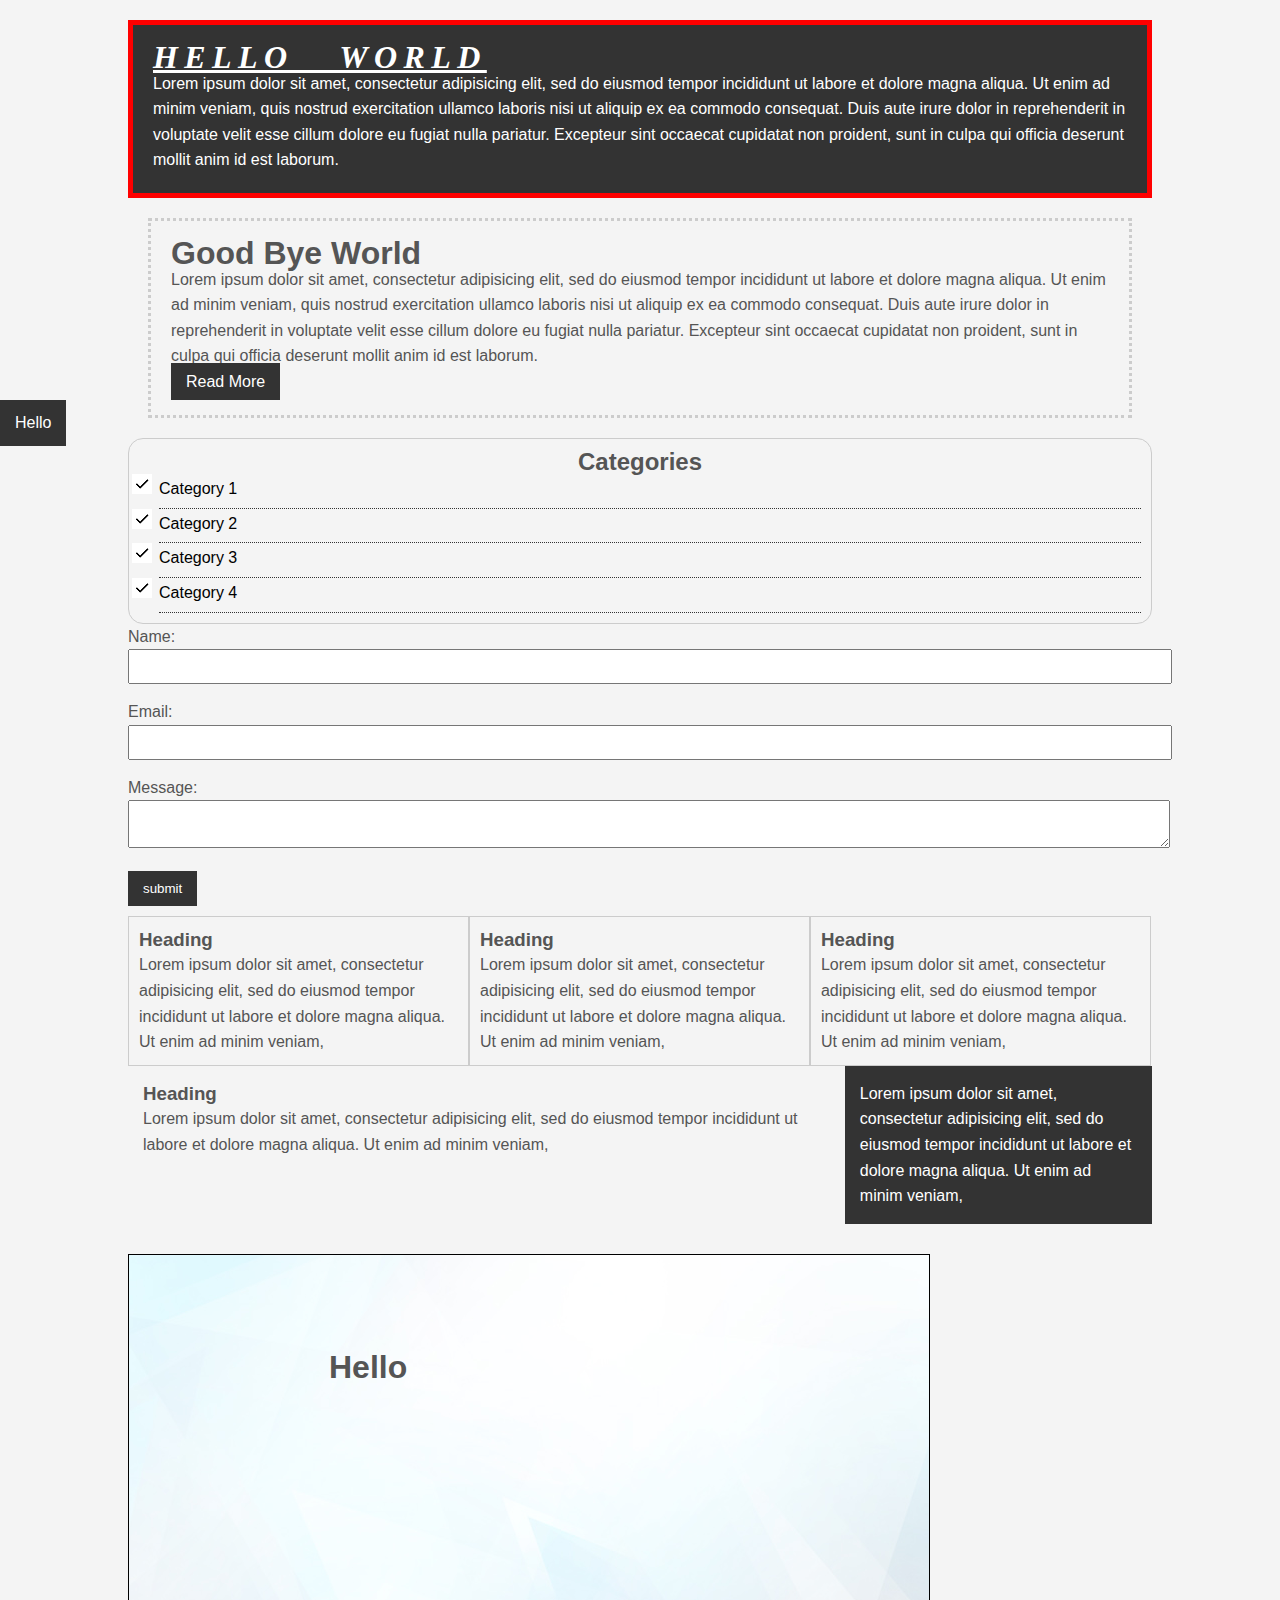
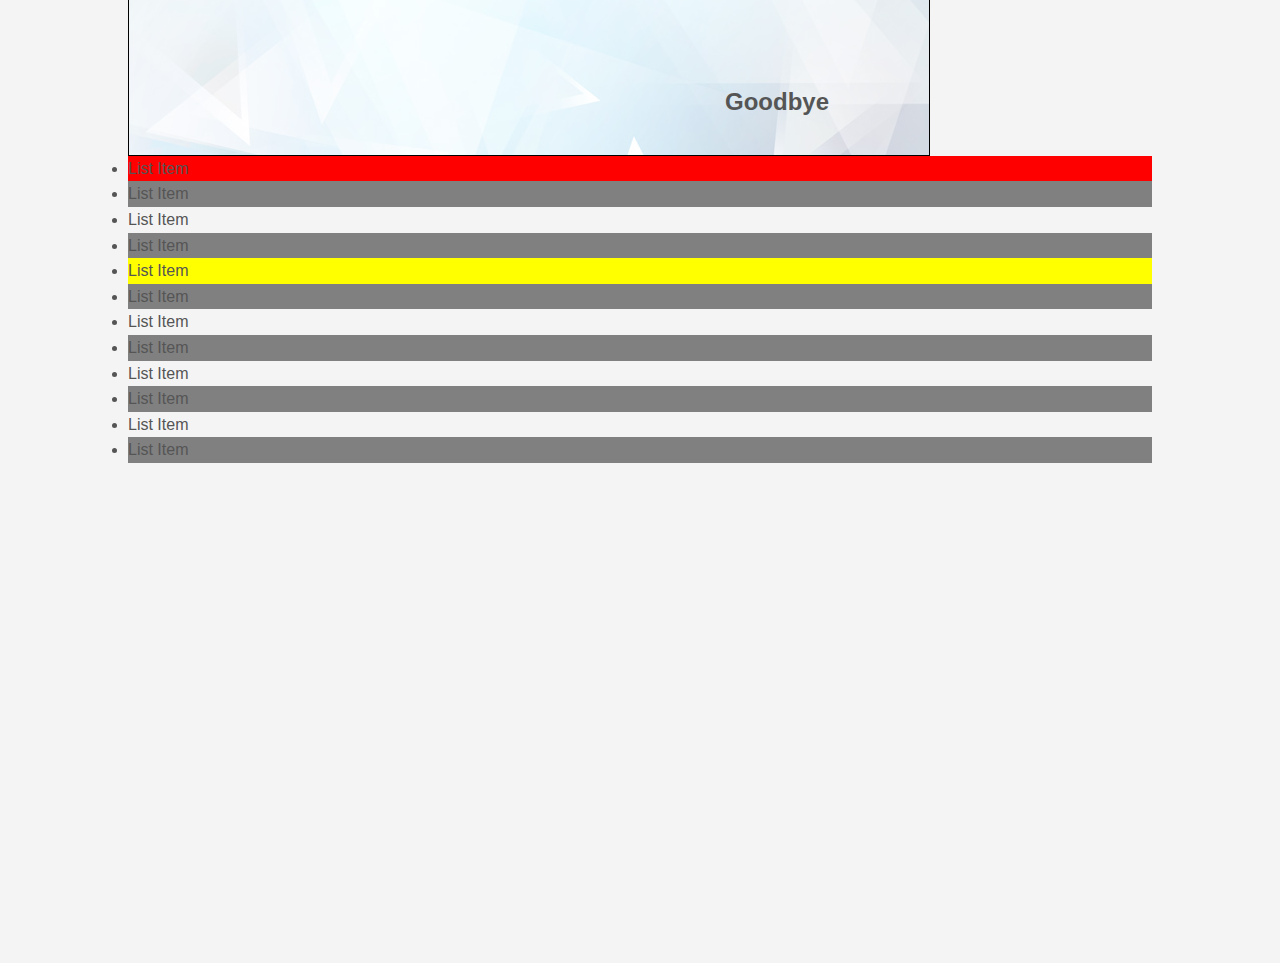
<file: index.html>
<!DOCTYPE html>
<html lang="en" dir="ltr">
  <head>
    <meta charset="utf-8">
    <title>CSS Cheat Sheet</title>
    <link rel="stylesheet" href="css/style.css">
    <!-- Internal CSS -->
    <!-- selectors inside style tab -->
    <!-- <style type="text/css">
      h1{
        color:blue;
      }
    </style> -->
  </head>
  <body>
    <div class="container">
      <div class="box-1">
        <!-- Inline CSS -->
        <!-- inline style overrides internal css styling -->
        <!-- <h1 style="color:red">Hello World</h1> -->
        <h1>Hello World</h1>
        <p>Lorem ipsum dolor sit amet, consectetur adipisicing elit, sed do eiusmod tempor incididunt ut labore et dolore magna aliqua. Ut enim ad minim veniam, quis nostrud exercitation ullamco laboris nisi ut aliquip ex ea commodo consequat. Duis aute irure dolor in reprehenderit in voluptate velit esse cillum dolore eu fugiat nulla pariatur. Excepteur sint occaecat cupidatat non proident, sunt in culpa qui officia deserunt mollit anim id est laborum.</p>
      </div>

      <div class="box-2">
        <!-- Inline CSS -->
        <!-- inline style overrides internal css styling -->
        <!-- <h1 style="color:red">Hello World</h1> -->
        <h1>Good Bye World</h1>
        <p>Lorem ipsum dolor sit amet, consectetur adipisicing elit, sed do eiusmod tempor incididunt ut labore et dolore magna aliqua. Ut enim ad minim veniam, quis nostrud exercitation ullamco laboris nisi ut aliquip ex ea commodo consequat. Duis aute irure dolor in reprehenderit in voluptate velit esse cillum dolore eu fugiat nulla pariatur. Excepteur sint occaecat cupidatat non proident, sunt in culpa qui officia deserunt mollit anim id est laborum.</p>
        <a href="" class="button">Read More</a>
      </div>

      <div class="categories">
        <h2>Categories</h2>
        <ul>
          <li><a href="https://www.google.com">Category 1</a></li>
          <li><a href="https://www.google.com">Category 2</a></li>
          <li><a href="https://www.google.com">Category 3</a></li>
          <li><a href="https://www.google.com">Category 4</a></li>
        </ul>
      </div>

      <form class="my-form">
        <div class="form-group">
          <label>Name: </label>
          <input type="text" name="">
        </div>

        <div class="form-group">
          <label>Email: </label>
          <input type="text" name="">
        </div>

        <div class="form-group">
          <label>Message: </label>
          <textarea name="message"></textarea>
        </div>

        <input class="button" type="submit" value="submit" name="">
      </form>

      <div class="block">
  			<h3>Heading</h3>
  			<p>Lorem ipsum dolor sit amet, consectetur adipisicing elit, sed do eiusmod
  			tempor incididunt ut labore et dolore magna aliqua. Ut enim ad minim veniam,
  			</p>
  		</div>
  		<div class="block">
  			<h3>Heading</h3>
  			<p>Lorem ipsum dolor sit amet, consectetur adipisicing elit, sed do eiusmod
  			tempor incididunt ut labore et dolore magna aliqua. Ut enim ad minim veniam,
  			</p>
  		</div>
  		<div class="block">
  			<h3>Heading</h3>
  			<p>Lorem ipsum dolor sit amet, consectetur adipisicing elit, sed do eiusmod
  			tempor incididunt ut labore et dolore magna aliqua. Ut enim ad minim veniam,
  			</p>
		  </div>

      <div class="clr"></div>

      <div id="main-block">
  			<h3>Heading</h3>
  			<p>Lorem ipsum dolor sit amet, consectetur adipisicing elit, sed do eiusmod
  			tempor incididunt ut labore et dolore magna aliqua. Ut enim ad minim veniam,
  			</p>
		  </div>

      <div id="sidebar">
  			<p>Lorem ipsum dolor sit amet, consectetur adipisicing elit, sed do eiusmod
  			tempor incididunt ut labore et dolore magna aliqua. Ut enim ad minim veniam,
  			</p>
  		</div>

      <div class="clr"></div>

      <div class="p-box">
  			<h1>Hello</h1>
  			<h2>Goodbye</h2>
		  </div>

      <ul class="my-list">
  			<li>List Item</li>
  			<li>List Item</li>
  			<li>List Item</li>
  			<li>List Item</li>
  			<li>List Item</li>
  			<li>List Item</li>
  			<li>List Item</li>
  			<li>List Item</li>
  			<li>List Item</li>
  			<li>List Item</li>
  			<li>List Item</li>
  			<li>List Item</li>
		  </ul>

    </div><!-- end of container -->

    <a class="fix-me button" href="">Hello</a>

    <div style="margin-top:500px;"></div>
  </body>
</html>
</file>
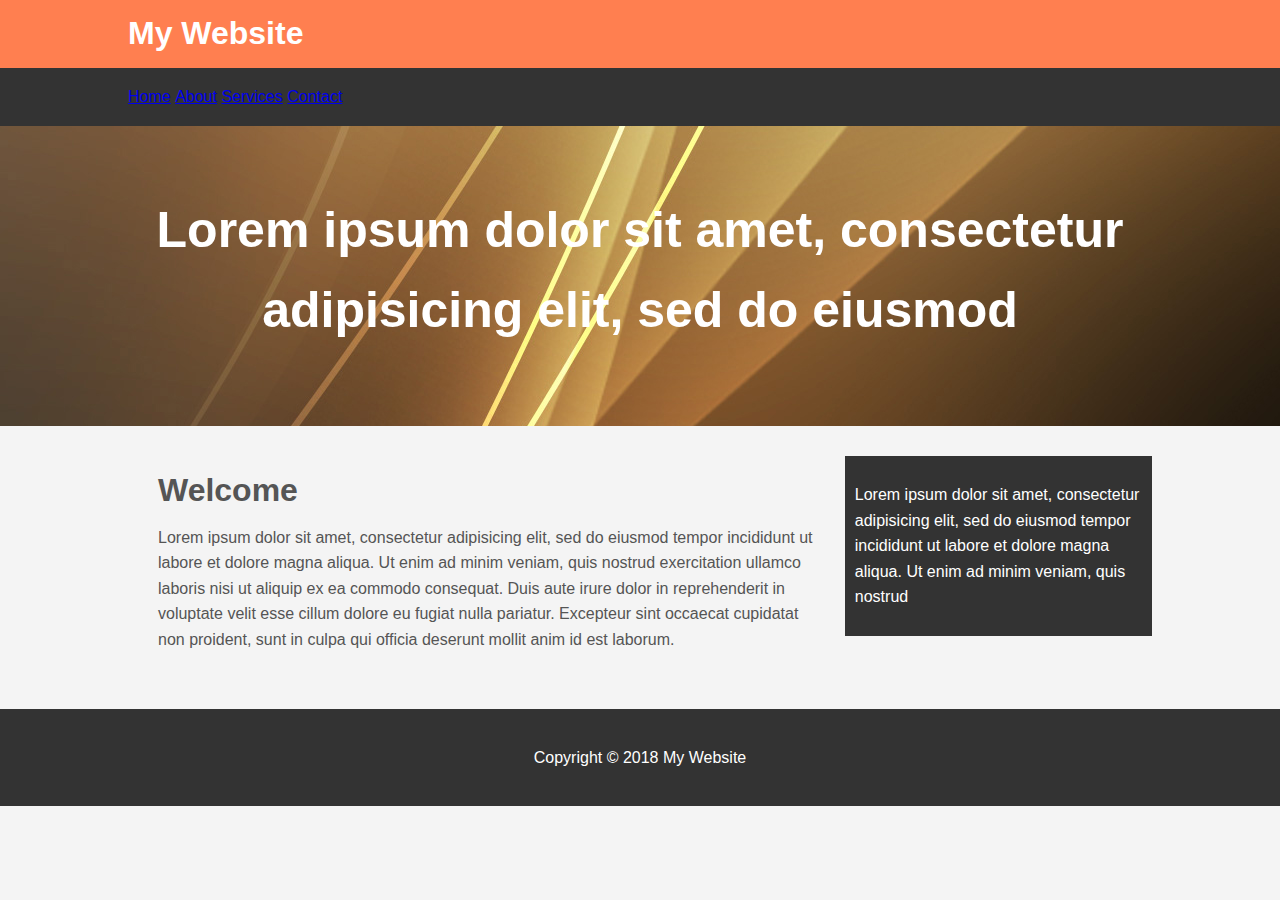
<file: my-website/index.html>
<!DOCTYPE html>
<html>
<head>
	<title>My Website</title>
	<link rel="stylesheet" type="text/css" href="css/style.css">
</head>
<body>
	<header id="main-header">
		<div class="container">
			<h1>My Website</h1>
		</div>
	</header>

	<nav id="navbar">
		<div class="container">
			<ul>
				<li><a href="#">Home</a></li>
				<li><a href="#">About</a></li>
				<li><a href="#">Services</a></li>
				<li><a href="#">Contact</a></li>
			</ul>
		</div>
	</nav>

	<section id="showcase">
		<div class="container">
			<h1>Lorem ipsum dolor sit amet, consectetur adipisicing elit, sed do eiusmod
			</h1>
		</div>
	</section>

	<div class="container">
		<section id="main">
			<h1>Welcome</h1>
			<p>Lorem ipsum dolor sit amet, consectetur adipisicing elit, sed do eiusmod
			tempor incididunt ut labore et dolore magna aliqua. Ut enim ad minim veniam,
			quis nostrud exercitation ullamco laboris nisi ut aliquip ex ea commodo
			consequat. Duis aute irure dolor in reprehenderit in voluptate velit esse
			cillum dolore eu fugiat nulla pariatur. Excepteur sint occaecat cupidatat non
			proident, sunt in culpa qui officia deserunt mollit anim id est laborum.</p>
		</section>
		<aside id="sidebar">
			<p>Lorem ipsum dolor sit amet, consectetur adipisicing elit, sed do eiusmod
			tempor incididunt ut labore et dolore magna aliqua. Ut enim ad minim veniam,
			quis nostrud </p>
		</aside>
	</div>

	<footer id="main-footer">
		<p>Copyright &copy; 2018 My Website</p>
	</footer>
</body>
</html>
</file>
<file: css/style.css>
/* external css */
/* h1{
  color:purple;
} */

*{
  /*global initial settings*/
  /* zeroing out all margins and padding*/
  margin:0;
  padding:0;
}

body{
  background-color: #f4f4f4;
  color: #555555;

  font-family: Arial, Helvetica, sans-serif;
  font-size: 16px;
  font-weight: normal;

  /* same as above */
  /* font: normal 16px Arial, Helvetica, sans-serif; */

  line-height: 1.6em;
  /*margin: 0;*/ /*chop margin on sides. Taken care in global setting*/
}

/* global setting for links */
a{
  text-decoration: none;
  color: black;
}

a:hover{
  color: red;
}

a:active{
  color: green;
}

/* a:visited{
  color: grey;
} */

.container{
  width: 80%; /*responsive*/
  margin:auto; /*makes the div to centre align*/
}

.button{
  background-color: #333;
  color:#fff;
  padding: 10px 15px;
  margin-bottom: 10px;
  border:none;
}

.button: hover{
  background: red;
  color: #fff;
}

.clr{
	clear:both;
}

.box-1{
  background-color: #333;
  color: #fff;

  /*border*/
  /*individual border setting*/
  border-right: 5px red solid; /*size color style*/
  border-left: 5px red solid;
  border-top: 5px red solid;
  border-bottom: 5px red solid;

  /* setting width of all borders*/
  border-width:3px;

  /*setting specific borders*/
  border-bottom-width: 10px;
  border-top-style: dotted;

  /*single command for all borders*/
  /*this command overrides all above commands*/
  border: 5px red solid;

  /*padding*/
  /*padding will be below the border*/

  /*padding individually*/
  padding-top: 20px;
  padding-bottom: 20px;
  padding-right: 20px;
  padding-left: 20px;

  /*same as above*/
  padding: 20px;

  /*margins*/
  /*margins are spaces above the border*/

  /*individual margins*/
  margin-top:20px;

  /*overrides above*/
  margin:20px 0; /*top and bottom 20px, left and right 0*/
}

/*modifying css for elements within a class seperately*/
/*css for h1 within box-1 class*/
.box-1 h1{
  font-family: Tahoma;
  font-weight: 800;
  font-style: italic;
  text-decoration: underline;
  text-transform: uppercase;
  letter-spacing: 0.2em;
  word-spacing: 1em;
}

.box-2{
  border: 3px dotted #ccc;
  padding:20px;
  margin: 20px;
}

.categories{
  border: 1px #ccc solid;
  padding: 10px;
  border-radius: 15px;
}

.categories h2{
  text-align: center;
}

.categories ul{
  padding:0;
  padding-left: 20px;
  list-style: square;
  list-style: none;
}

.categories li{
  padding-bottom: 6px;
  border-bottom: dotted 1px #333;
  list-style-image: url('../images/check.png');
}

my-form{
  padding-left: 20px;
}

.my-form .form-group{
  padding-bottom:15px;
}

.my-form label{
  display: block; /* puts labels and text boxes in seperate lines of the block*/
}

.my-form input[type="text"], .my-form textarea{
  padding:8px;
  width: 100%;
}

.block{
	float:left;
	width:33.3%;
	border:1px solid #ccc;
	padding:10px;
	box-sizing:border-box;
}

#main-block{
	float:left;
	width:70%;
	padding:15px;
	box-sizing: border-box;
}

#sidebar{
	float:right;
	width:30%;
	background-color:#333;
	color:#fff;
	padding:15px;
	box-sizing: border-box;
}

.p-box{
	width:800px;
	height:500px;
	border:1px solid #000;
	margin-top:30px;
	position:relative; /*making the parent relative to the absolute child elements*/
	background-image:url('../images/bgimage.jpg');
	background-repeat: no-repeat;
	background-position:100px 200px;
	background-position:center top;
}

.p-box h1{
	position:absolute; /*making the child element absolute w.r.t relative parent*/
	top:100px;
	left:200px;
}

.p-box h2{
	position:absolute; /*making the child element absolute w.r.t relative parent*/
	bottom:40px;
	right:100px;
}

.fix-me{
	position:fixed;
	top:400px;
}

.my-list li:first-child{
	background: red;
}

.my-list li:last-child{
	background: blue;
}

.my-list li:nth-child(5){
	background: yellow;
}

.my-list li:nth-child(even){
	background: grey;
}
</file>
<file: my-website/css/style.css>
body{
	background-color:#f4f4f4;
	color:#555;
	font-family:Arial, Helvetica, sans-serif;
	font-size:16px;
	line-height:1.6em;
	margin:0;
}

.container{
	width:80%;
	margin:auto;
	overflow:hidden;
}

#main-header{
	background-color:coral;
	color:#fff;
}

#navbar{
	background-color:#333;
	color:#fff;
}

#navbar ul{
	padding:0;
	list-style: none;
}

#navbar li{
	display:inline;
}

#showcase{
	background-image:url('../images/showcase.jpg');
	background-position:center right;
	min-height:300px;
	margin-bottom:30px;
	text-align: center;
}

#showcase h1{
	color:#fff;
	font-size:50px;
	line-height: 1.6em;
	padding-top:30px;
}

#main{
	float:left;
	width:70%;
	padding:0 30px;
	box-sizing: border-box;
}

#sidebar{
	float:right;
	width:30%;
	background: #333;
	color:#fff;
	padding:10px;
	box-sizing: border-box;
}

#main-footer{
	background: #333;
	color:#fff;
	text-align: center;
	padding:20px;
	margin-top:40px;
}

@media(max-width:600px){
	#main{
		width:100%;
		float:none;
	}

	#sidebar{
		width:100%;
		float:none;
	}
}
</file>
